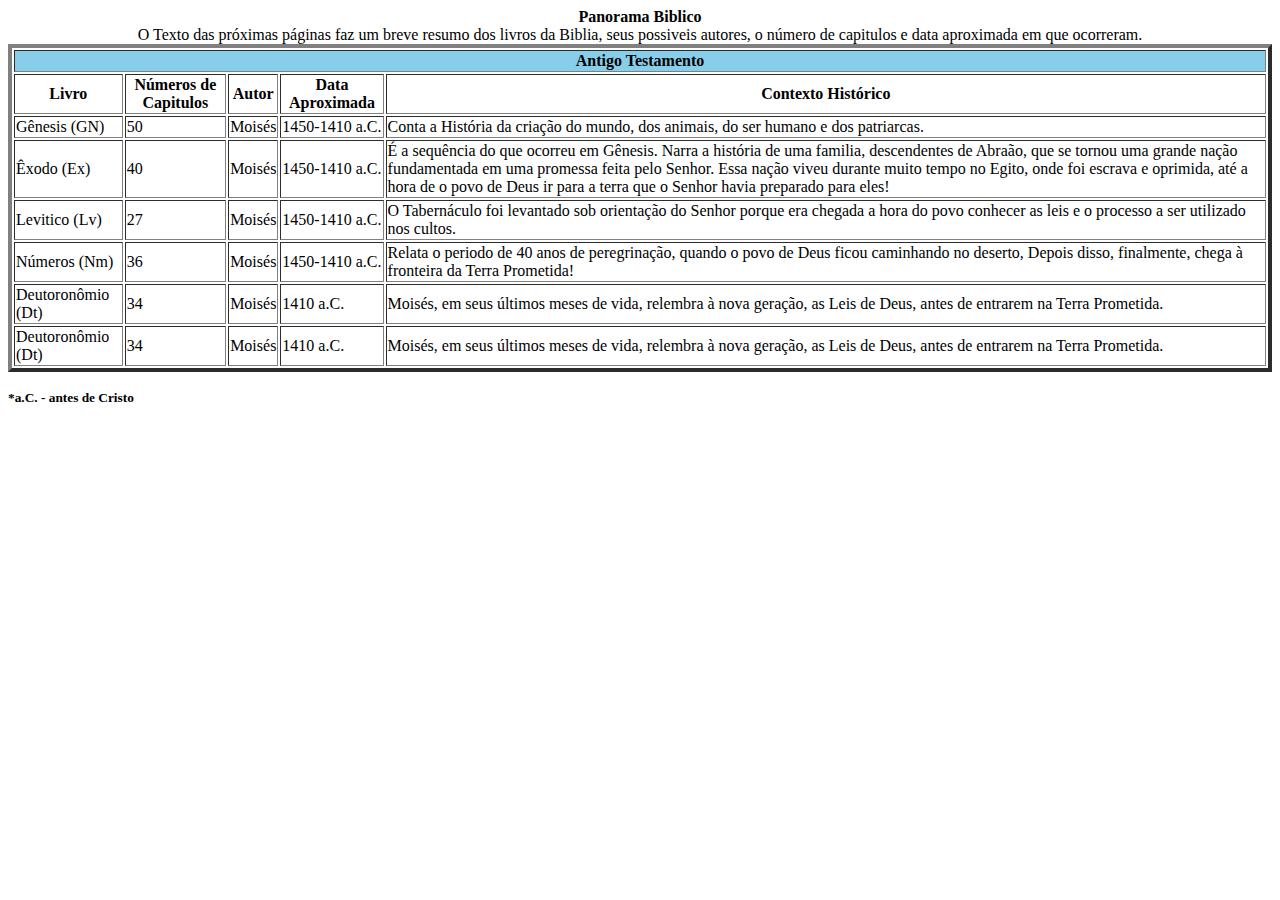
<file: src/index.html>
<!DOCTYPE html>
<html lang="pt-BR">

<head>
    <meta charset="UTF-8">
    <meta name="viewport" content="width=device-width, initial-scale=1.0">
    <title>Meu-Projeto</title>
</head>

<body>
    <table border="4">
        <caption><strong>Panorama Biblico</strong><br>
            O Texto das próximas páginas faz um breve resumo dos livros da Biblia, seus possiveis autores, o número de
            capitulos e data aproximada em que ocorreram.
        </caption>
        <thead>
            <tr>
                <th colspan="5" style="text-align:center; background-color: skyblue;">Antigo Testamento</th>
            </tr>
            <th>Livro</th>
            <th>Números de Capitulos</th>
            <th>Autor</th>
            <th>Data Aproximada</th>
            <th>Contexto Histórico</th>
        </thead>
        <tbody>

            <tr>
                <td>Gênesis (GN)</td>
                <td>50</td>
                <td>Moisés</td>
                <td>1450-1410 a.C.</td>
                <td>Conta a História da criação do mundo, dos animais, do ser humano e dos patriarcas.</td>
            </tr>
            <tr>
                <td>Êxodo (Ex)</td>
                <td>40</td>
                <td>Moisés</td>
                <td>1450-1410 a.C.</td>
                <td>É a sequência do que ocorreu em Gênesis. Narra a história de uma familia, descendentes de Abraão,
                    que se tornou uma grande nação fundamentada em uma promessa feita pelo Senhor. Essa nação viveu
                    durante muito tempo no Egito, onde foi escrava e oprimida, até a hora de o povo de Deus ir para a
                    terra que o Senhor havia preparado para eles!</td>
            </tr>
            <tr>
                <td>Levitico (Lv)</td>
                <td>27</td>
                <td>Moisés</td>
                <td>1450-1410 a.C.</td>
                <td>O Tabernáculo foi levantado sob orientação do Senhor porque era chegada a hora do povo conhecer as leis e o processo a ser utilizado nos cultos.</td>
            </tr>
            <tr>
                <td>Números (Nm)</td>
                <td>36</td>
                <td>Moisés</td>
                <td>1450-1410 a.C.</td>
                <td>Relata o periodo de 40 anos de peregrinação, quando o povo de Deus ficou caminhando no deserto, Depois disso, finalmente, chega à fronteira da Terra Prometida!</td>
            </tr>
            <tr>
                <td>Deutoronômio (Dt)</td>
                <td>34</td>
                <td>Moisés</td>
                <td>1410 a.C.</td>
                <td>Moisés, em seus últimos meses de vida, relembra à nova geração, as Leis de Deus, antes de entrarem na Terra Prometida.</td>
            </tr>
            <tr>
                <td>Deutoronômio (Dt)</td>
                <td>34</td>
                <td>Moisés</td>
                <td>1410 a.C.</td>
                <td>Moisés, em seus últimos meses de vida, relembra à nova geração, as Leis de Deus, antes de entrarem na Terra Prometida.</td>
            </tr>
        </tbody>
        <tfoot>

        </tfoot>
    </table>
    <strong><p><small>*a.C. - antes de Cristo</small></p></strong>
</body>

</html>
</file>
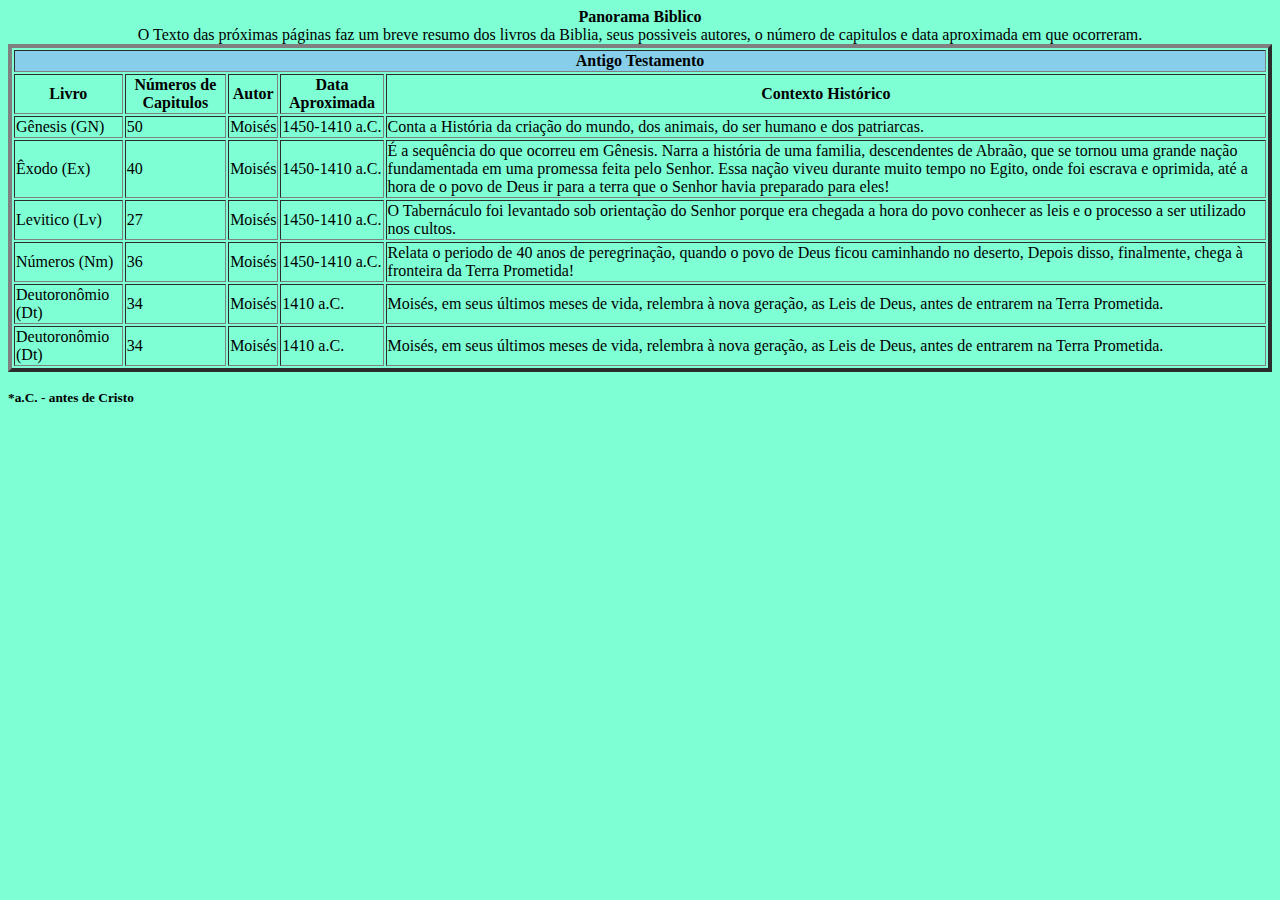
<file: src/HTML5/index.html>
<!DOCTYPE html>
<html lang="pt-BR">

<head>
    <meta charset="UTF-8">
    <meta name="viewport" content="width=device-width, initial-scale=1.0">
    <link rel="stylesheet" href="../Estilo/style.css"/>
    <title>Meu-Projeto</title>
</head>

<body>
    <table border="4">
        <caption><strong>Panorama Biblico</strong><br>
            O Texto das próximas páginas faz um breve resumo dos livros da Biblia, seus possiveis autores, o número de
            capitulos e data aproximada em que ocorreram.
        </caption>
        <thead>
            <tr>
                <th colspan="5" style="text-align:center; background-color: skyblue;">Antigo Testamento</th>
            </tr>
            <th>Livro</th>
            <th>Números de Capitulos</th>
            <th>Autor</th>
            <th>Data Aproximada</th>
            <th>Contexto Histórico</th>
        </thead>
        <tbody>

            <tr>
                <td>Gênesis (GN)</td>
                <td>50</td>
                <td>Moisés</td>
                <td>1450-1410 a.C.</td>
                <td>Conta a História da criação do mundo, dos animais, do ser humano e dos patriarcas.</td>
            </tr>
            <tr>
                <td>Êxodo (Ex)</td>
                <td>40</td>
                <td>Moisés</td>
                <td>1450-1410 a.C.</td>
                <td>É a sequência do que ocorreu em Gênesis. Narra a história de uma familia, descendentes de Abraão,
                    que se tornou uma grande nação fundamentada em uma promessa feita pelo Senhor. Essa nação viveu
                    durante muito tempo no Egito, onde foi escrava e oprimida, até a hora de o povo de Deus ir para a
                    terra que o Senhor havia preparado para eles!</td>
            </tr>
            <tr>
                <td>Levitico (Lv)</td>
                <td>27</td>
                <td>Moisés</td>
                <td>1450-1410 a.C.</td>
                <td>O Tabernáculo foi levantado sob orientação do Senhor porque era chegada a hora do povo conhecer as leis e o processo a ser utilizado nos cultos.</td>
            </tr>
            <tr>
                <td>Números (Nm)</td>
                <td>36</td>
                <td>Moisés</td>
                <td>1450-1410 a.C.</td>
                <td>Relata o periodo de 40 anos de peregrinação, quando o povo de Deus ficou caminhando no deserto, Depois disso, finalmente, chega à fronteira da Terra Prometida!</td>
            </tr>
            <tr>
                <td>Deutoronômio (Dt)</td>
                <td>34</td>
                <td>Moisés</td>
                <td>1410 a.C.</td>
                <td>Moisés, em seus últimos meses de vida, relembra à nova geração, as Leis de Deus, antes de entrarem na Terra Prometida.</td>
            </tr>
            <tr>
                <td>Deutoronômio (Dt)</td>
                <td>34</td>
                <td>Moisés</td>
                <td>1410 a.C.</td>
                <td>Moisés, em seus últimos meses de vida, relembra à nova geração, as Leis de Deus, antes de entrarem na Terra Prometida.</td>
            </tr>
        </tbody>
        <tfoot>

        </tfoot>
    </table>
    <strong><p><small>*a.C. - antes de Cristo</small></p></strong>
</body>

</html>
</file>
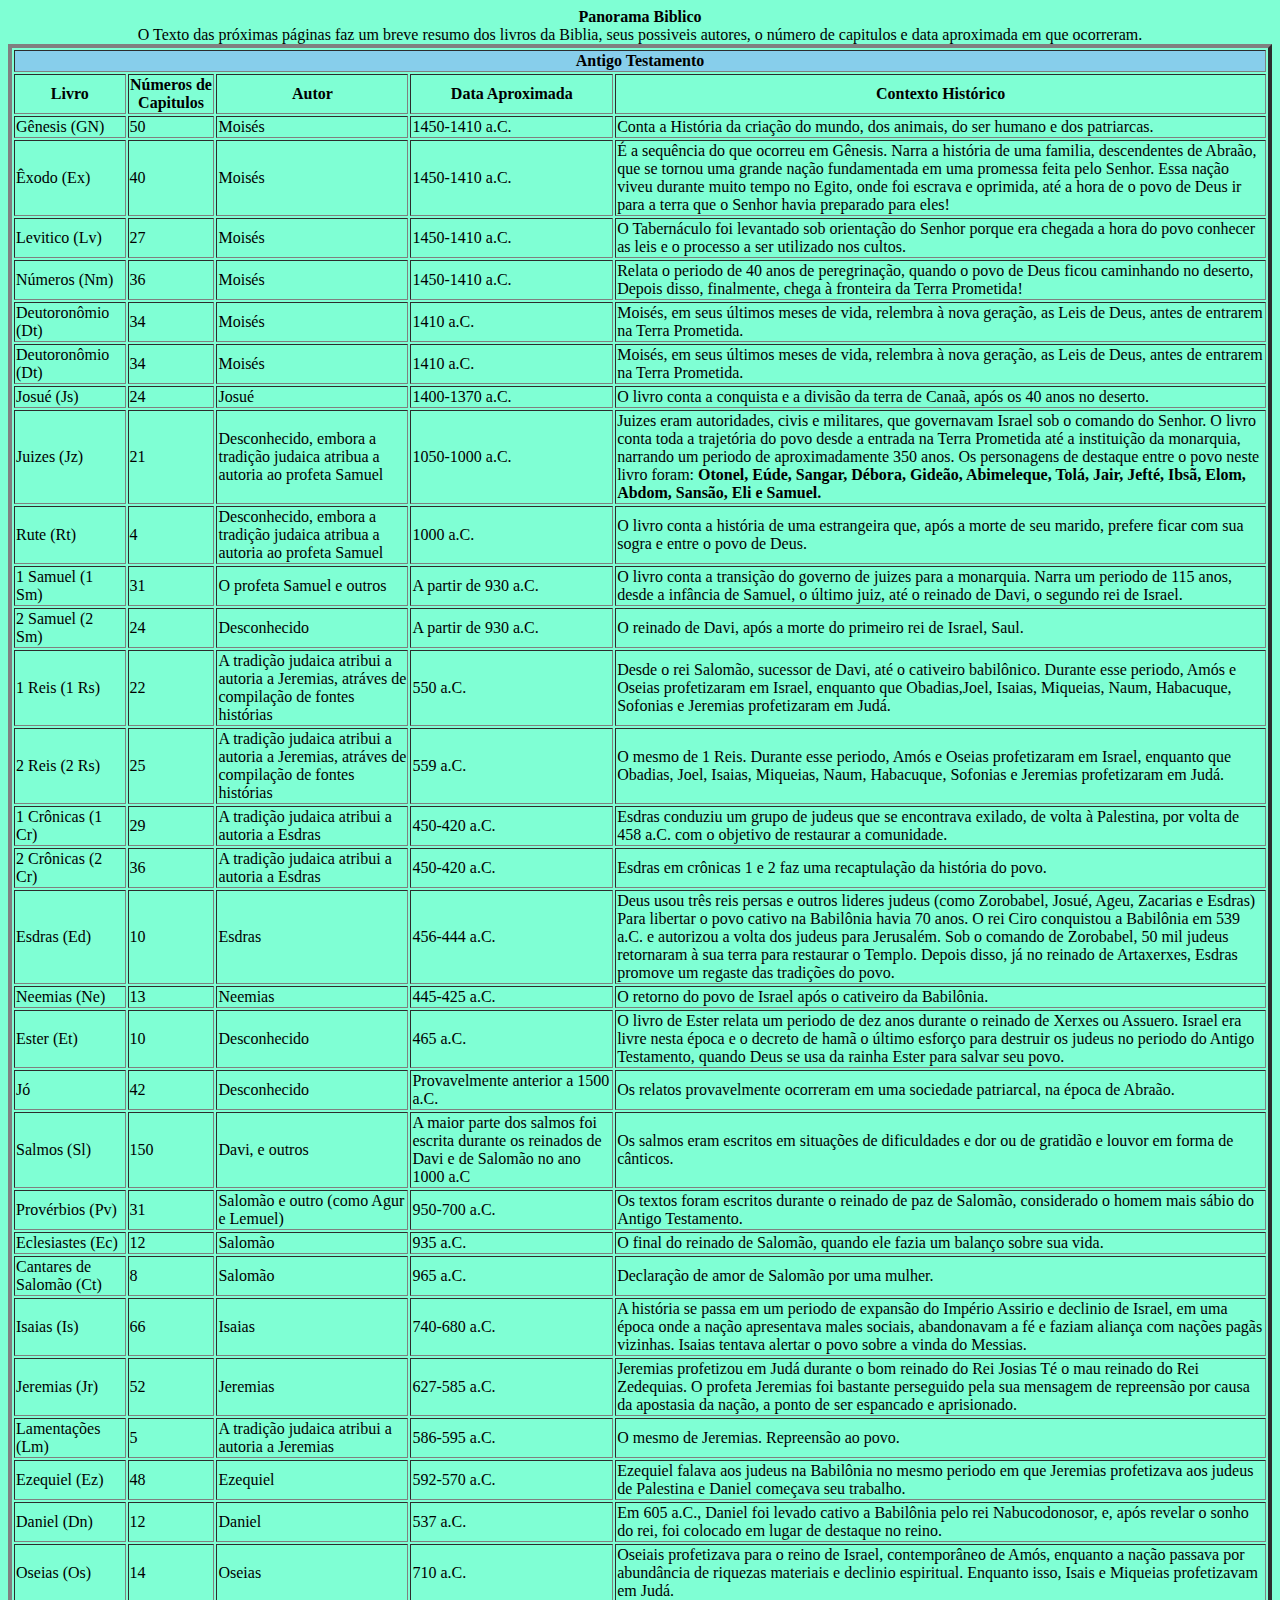
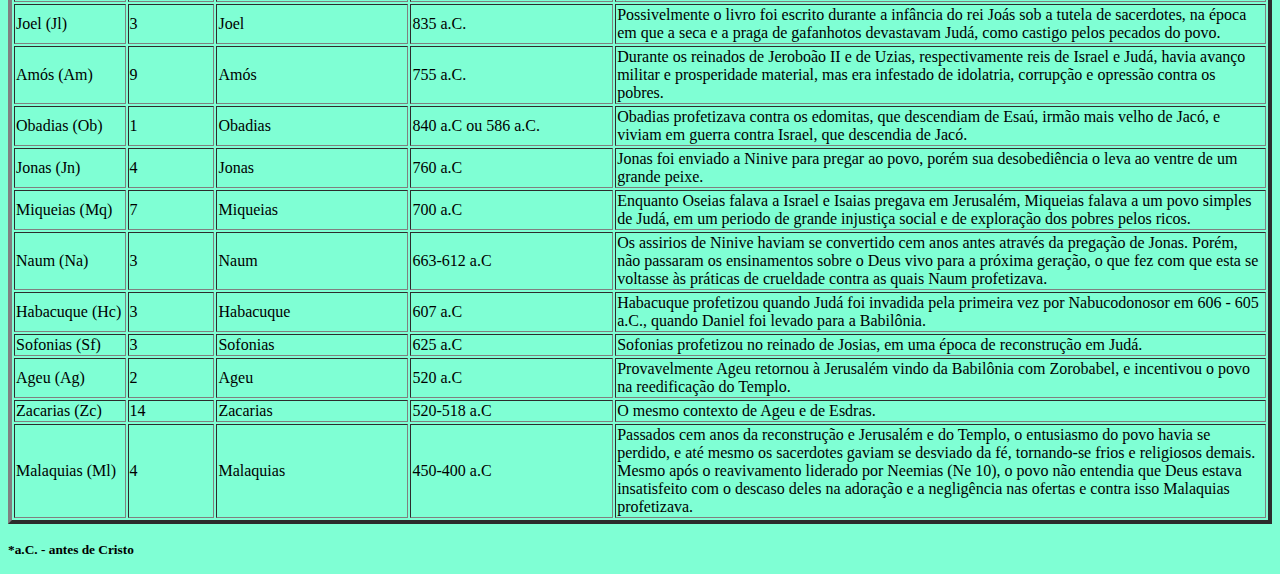
<file: src/Página_Inicial_HTML5/index.html>
<!DOCTYPE html>
<html lang="pt-BR">

<head>
    <meta charset="UTF-8">
    <meta name="viewport" content="width=device-width, initial-scale=1.0">
    <link rel="stylesheet" href="../Estilo_CSS3/style.css" />
    <title>Meu-Projeto</title>
</head>

<body>
    <table border="4">
        <caption><strong>Panorama Biblico</strong><br>
            O Texto das próximas páginas faz um breve resumo dos livros da Biblia, seus possiveis autores, o número de
            capitulos e data aproximada em que ocorreram.
        </caption>
        <thead>
            <tr>
                <th class="top_table" colspan="5">Antigo Testamento</th>
            </tr>
            <th>Livro</th>
            <th>Números de Capitulos</th>
            <th>Autor</th>
            <th>Data Aproximada</th>
            <th>Contexto Histórico</th>
        </thead>
        <tbody>

            <tr>
                <td>Gênesis (GN)</td>
                <td>50</td>
                <td>Moisés</td>
                <td>1450-1410 a.C.</td>
                <td>Conta a História da criação do mundo, dos animais, do ser humano e dos patriarcas.</td>
            </tr>
            <tr>
                <td>Êxodo (Ex)</td>
                <td>40</td>
                <td>Moisés</td>
                <td>1450-1410 a.C.</td>
                <td>É a sequência do que ocorreu em Gênesis. Narra a história de uma familia, descendentes de Abraão,
                    que se tornou uma grande nação fundamentada em uma promessa feita pelo Senhor. Essa nação viveu
                    durante muito tempo no Egito, onde foi escrava e oprimida, até a hora de o povo de Deus ir para a
                    terra que o Senhor havia preparado para eles!</td>
            </tr>
            <tr>
                <td>Levitico (Lv)</td>
                <td>27</td>
                <td>Moisés</td>
                <td>1450-1410 a.C.</td>
                <td>O Tabernáculo foi levantado sob orientação do Senhor porque era chegada a hora do povo conhecer as
                    leis e o processo a ser utilizado nos cultos.</td>
            </tr>
            <tr>
                <td>Números (Nm)</td>
                <td>36</td>
                <td>Moisés</td>
                <td>1450-1410 a.C.</td>
                <td>Relata o periodo de 40 anos de peregrinação, quando o povo de Deus ficou caminhando no deserto,
                    Depois disso, finalmente, chega à fronteira da Terra Prometida!</td>
            </tr>
            <tr>
                <td>Deutoronômio (Dt)</td>
                <td>34</td>
                <td>Moisés</td>
                <td>1410 a.C.</td>
                <td>Moisés, em seus últimos meses de vida, relembra à nova geração, as Leis de Deus, antes de entrarem
                    na Terra Prometida.</td>
            </tr>
            <tr>
                <td>Deutoronômio (Dt)</td>
                <td>34</td>
                <td>Moisés</td>
                <td>1410 a.C.</td>
                <td>Moisés, em seus últimos meses de vida, relembra à nova geração, as Leis de Deus, antes de entrarem
                    na Terra Prometida.</td>
            </tr>
            <tr>
                <td>Josué (Js)</td>
                <td>24</td>
                <td>Josué</td>
                <td>1400-1370 a.C.</td>
                <td>O livro conta a conquista e a divisão da terra de Canaã, após os 40 anos no deserto.</td>
            </tr>
            <tr>
                <td>Juizes (Jz)</td>
                <td>21</td>
                <td>Desconhecido, embora a tradição judaica atribua a autoria ao profeta Samuel</td>
                <td>1050-1000 a.C.</td>
                <td>Juizes eram autoridades, civis e militares, que governavam Israel sob o comando do Senhor. O livro
                    conta toda a trajetória do povo desde a entrada na Terra Prometida até a instituição da monarquia,
                    narrando um periodo de aproximadamente 350 anos. Os personagens de destaque entre o povo neste livro
                    foram: <strong>Otonel, Eúde, Sangar, Débora, Gideão, Abimeleque, Tolá, Jair, Jefté, Ibsã, Elom,
                        Abdom, Sansão, Eli e Samuel.</strong></td>
            </tr>
            <tr>
                <td>Rute (Rt)</td>
                <td>4</td>
                <td>Desconhecido, embora a tradição judaica atribua a autoria ao profeta Samuel</td>
                <td>1000 a.C.</td>
                <td>O livro conta a história de uma estrangeira que, após a morte de seu marido, prefere ficar com sua
                    sogra e entre o povo de Deus.</td>
            </tr>
            <tr>
                <td>1 Samuel (1 Sm)</td>
                <td>31</td>
                <td>O profeta Samuel e outros</td>
                <td>A partir de 930 a.C.</td>
                <td>O livro conta a transição do governo de juizes para a monarquia. Narra um periodo de 115 anos, desde
                    a infância de Samuel, o último juiz, até o reinado de Davi, o segundo rei de Israel.</td>
            </tr>
            <tr>
                <td>2 Samuel (2 Sm)</td>
                <td>24</td>
                <td>Desconhecido</td>
                <td>A partir de 930 a.C.</td>
                <td>O reinado de Davi, após a morte do primeiro rei de Israel, Saul.</td>
            </tr>
            <tr>
                <td>1 Reis (1 Rs)</td>
                <td>22</td>
                <td>A tradição judaica atribui a autoria a Jeremias, atráves de compilação de fontes histórias</td>
                <td>550 a.C.</td>
                <td>Desde o rei Salomão, sucessor de Davi, até o cativeiro babilônico. Durante esse periodo, Amós e
                    Oseias profetizaram em Israel, enquanto que Obadias,Joel, Isaias, Miqueias, Naum, Habacuque,
                    Sofonias e Jeremias profetizaram em Judá.</td>
            </tr>
            <tr>
                <td>2 Reis (2 Rs)</td>
                <td>25</td>
                <td>A tradição judaica atribui a autoria a Jeremias, atráves de compilação de fontes histórias</td>
                <td>559 a.C.</td>
                <td>O mesmo de 1 Reis. Durante esse periodo, Amós e Oseias profetizaram em Israel, enquanto que Obadias,
                    Joel, Isaias, Miqueias, Naum, Habacuque, Sofonias e Jeremias profetizaram em Judá.</td>
            </tr>
            <tr>
                <td>1 Crônicas (1 Cr)</td>
                <td>29</td>
                <td>A tradição judaica atribui a autoria a Esdras</td>
                <td>450-420 a.C.</td>
                <td>Esdras conduziu um grupo de judeus que se encontrava exilado, de volta à Palestina, por volta de 458
                    a.C. com o objetivo de restaurar a comunidade.</td>
            </tr>
            <tr>
                <td>2 Crônicas (2 Cr)</td>
                <td>36</td>
                <td>A tradição judaica atribui a autoria a Esdras</td>
                <td>450-420 a.C.</td>
                <td>Esdras em crônicas 1 e 2 faz uma recaptulação da história do povo.</td>
            </tr>
            <tr>
                <td>Esdras (Ed)</td>
                <td>10</td>
                <td>Esdras</td>
                <td>456-444 a.C.</td>
                <td>Deus usou três reis persas e outros lideres judeus (como Zorobabel, Josué, Ageu, Zacarias e Esdras)
                    Para libertar o povo cativo na Babilônia havia 70 anos. O rei Ciro conquistou a Babilônia em 539
                    a.C. e autorizou a volta dos judeus para Jerusalém. Sob o comando de Zorobabel, 50 mil judeus
                    retornaram à sua terra para restaurar o Templo. Depois disso, já no reinado de Artaxerxes, Esdras
                    promove um regaste das tradições do povo.</td>
            </tr>
            <tr>
                <td>Neemias (Ne)</td>
                <td>13</td>
                <td>Neemias</td>
                <td>445-425 a.C.</td>
                <td>O retorno do povo de Israel após o cativeiro da Babilônia.</td>
            </tr>
            <tr>
                <td>Ester (Et)</td>
                <td>10</td>
                <td>Desconhecido</td>
                <td>465 a.C.</td>
                <td>O livro de Ester relata um periodo de dez anos durante o reinado de Xerxes ou Assuero. Israel era livre nesta época e o decreto de hamã o último esforço para destruir os judeus no periodo do Antigo Testamento, quando Deus se usa da rainha Ester para salvar seu povo.</td>
            </tr>
            <tr>
                <td>Jó</td>
                <td>42</td>
                <td>Desconhecido</td>
                <td>Provavelmente anterior a 1500 a.C.</td>
                <td>Os relatos provavelmente ocorreram em uma sociedade patriarcal, na época de Abraão.</td>
            </tr>
            <tr>
                <td>Salmos (Sl)</td>
                <td>150</td>
                <td>Davi, e outros</td>
                <td>A maior parte dos salmos foi escrita durante os reinados de Davi e de Salomão no ano 1000 a.C</td>
                <td>Os salmos eram escritos em situações de dificuldades e dor ou de gratidão e louvor em forma de cânticos.</td>
            </tr>
            <tr>
                <td>Provérbios (Pv)</td>
                <td>31</td>
                <td>Salomão e outro (como Agur e Lemuel)</td>
                <td>950-700 a.C.</td>
                <td>Os textos foram escritos durante o reinado de paz de Salomão, considerado o homem mais sábio do Antigo Testamento.</td>
            </tr>
            <tr>
                <td>Eclesiastes (Ec)</td>
                <td>12</td>
                <td>Salomão</td>
                <td>935 a.C.</td>
                <td>O final do reinado de Salomão, quando ele fazia um balanço sobre sua vida.</td>
            </tr>
            <tr>
                <td>Cantares de Salomão (Ct)</td>
                <td>8</td>
                <td>Salomão</td>
                <td>965 a.C.</td>
                <td>Declaração de amor de Salomão por uma mulher.</td>
            </tr>
            <tr>
                <td>Isaias (Is)</td>
                <td>66</td>
                <td>Isaias</td>
                <td>740-680 a.C.</td>
                <td>A história se passa em um periodo de expansão do Império Assirio e declinio de Israel, em uma época onde a nação apresentava males sociais, abandonavam a fé e faziam aliança com nações pagãs vizinhas. Isaias tentava alertar o povo sobre a vinda do Messias.</td>
            </tr>
            <tr>
                <td>Jeremias (Jr)</td>
                <td>52</td>
                <td>Jeremias</td>
                <td>627-585 a.C.</td>
                <td>Jeremias profetizou em Judá durante o bom reinado do Rei Josias Té o mau reinado do Rei Zedequias. O profeta Jeremias foi bastante perseguido pela sua mensagem de repreensão por causa da apostasia da nação, a ponto de ser espancado e aprisionado.</td>
            </tr>
            <tr>
                <td>Lamentações (Lm)</td>
                <td>5</td>
                <td>A tradição judaica atribui a autoria a Jeremias</td>
                <td>586-595 a.C.</td>
                <td>O mesmo de Jeremias. Repreensão ao povo.</td>
            </tr>
            <tr>
                <td>Ezequiel (Ez)</td>
                <td>48</td>
                <td>Ezequiel</td>
                <td>592-570 a.C.</td>
                <td>Ezequiel falava aos judeus na Babilônia no mesmo periodo em que Jeremias profetizava aos judeus de Palestina e Daniel começava seu trabalho.</td>
            </tr>
            <tr>
                <td>Daniel (Dn)</td>
                <td>12</td>
                <td>Daniel</td>
                <td>537 a.C.</td>
                <td>Em 605 a.C., Daniel foi levado cativo a Babilônia pelo rei Nabucodonosor, e, após revelar o sonho do rei, foi colocado em lugar de destaque no reino.</td>
            </tr>
            <tr>
                <td>Oseias (Os)</td>
                <td>14</td>
                <td>Oseias</td>
                <td>710 a.C.</td>
                <td>Oseiais profetizava para o reino de Israel, contemporâneo de Amós, enquanto a nação passava por abundância de riquezas materiais e declinio espiritual. Enquanto isso, Isais e Miqueias profetizavam em Judá.</td>
            </tr>
            <tr>
                <td>Joel (Jl)</td>
                <td>3</td>
                <td>Joel</td>
                <td>835 a.C.</td>
                <td>Possivelmente o livro foi escrito durante a infância do rei Joás sob a tutela de sacerdotes, na época em que a seca e a praga de gafanhotos devastavam Judá, como castigo pelos pecados do povo.</td>
            </tr>
            <tr>
                <td>Amós (Am)</td>
                <td>9</td>
                <td>Amós</td>
                <td>755 a.C.</td>
                <td>Durante os reinados de Jeroboão II e de Uzias, respectivamente reis de Israel e Judá, havia avanço militar e prosperidade material, mas era infestado de idolatria, corrupção e opressão contra os pobres.</td>
            </tr>
            <tr>
                <td>Obadias (Ob)</td>
                <td>1</td>
                <td>Obadias</td>
                <td>840 a.C ou 586 a.C.</td>
                <td>Obadias profetizava contra os edomitas, que descendiam de Esaú, irmão mais velho de Jacó, e viviam em guerra contra Israel, que descendia de Jacó.</td>
            </tr>
            <tr>
                <td>Jonas (Jn)</td>
                <td>4</td>
                <td>Jonas</td>
                <td>760 a.C</td>
                <td>Jonas foi enviado a Ninive para pregar ao povo, porém sua desobediência o leva ao ventre de um grande peixe.</td>
            </tr>
            <tr>
                <td>Miqueias (Mq)</td>
                <td>7</td>
                <td>Miqueias</td>
                <td>700 a.C</td>
                <td>Enquanto Oseias falava a Israel e Isaias pregava em Jerusalém, Miqueias falava a um povo simples de Judá, em um periodo de grande injustiça social e de exploração dos pobres pelos ricos.</td>
            </tr>
            <tr>
                <td>Naum (Na)</td>
                <td>3</td>
                <td>Naum</td>
                <td>663-612 a.C</td>
                <td>Os assirios de Ninive haviam se convertido cem anos antes através da pregação de Jonas. Porém, não passaram os ensinamentos sobre o Deus vivo para a próxima geração, o que fez com que esta se voltasse às práticas de crueldade contra as quais Naum profetizava.</td>
            </tr>
            <tr>
                <td>Habacuque (Hc)</td>
                <td>3</td>
                <td>Habacuque</td>
                <td>607 a.C</td>
                <td>Habacuque profetizou quando Judá foi invadida pela primeira vez por Nabucodonosor em 606 - 605 a.C., quando Daniel foi levado para a Babilônia.</td>
            </tr>
            <tr>
                <td>Sofonias (Sf)</td>
                <td>3</td>
                <td>Sofonias</td>
                <td>625 a.C</td>
                <td>Sofonias profetizou no reinado de Josias, em uma época de reconstrução em Judá.</td>
            </tr>
            <tr>
                <td>Ageu (Ag)</td>
                <td>2</td>
                <td>Ageu</td>
                <td>520 a.C</td>
                <td>Provavelmente Ageu retornou à Jerusalém vindo da Babilônia com Zorobabel, e incentivou o povo na reedificação do Templo.</td>
            </tr>
            <tr>
                <td>Zacarias (Zc)</td>
                <td>14</td>
                <td>Zacarias</td>
                <td>520-518 a.C</td>
                <td>O mesmo contexto de Ageu e de Esdras.</td>
            </tr>
            <tr>
                <td>Malaquias (Ml)</td>
                <td>4</td>
                <td>Malaquias</td>
                <td>450-400 a.C</td>
                <td>Passados cem anos da reconstrução e Jerusalém e do Templo, o entusiasmo do povo havia se perdido, e até mesmo os sacerdotes gaviam se desviado da fé, tornando-se frios e religiosos demais. Mesmo após o reavivamento liderado por Neemias (Ne 10), o povo não entendia que Deus estava insatisfeito com o descaso deles na adoração e a negligência nas ofertas e contra isso Malaquias profetizava.</td>
            </tr>
        </tbody>
        <tfoot>

        </tfoot>
    </table>
    <strong>
        <p><small>*a.C. - antes de Cristo</small></p>
    </strong>
</body>

</html>
</file>
<file: src/Estilo/style.css>
body
{
    background-color: aquamarine;
}
</file>
<file: src/Estilo_CSS3/style.css>
body {
    background-color: aquamarine;
}

.top_table {
    text-align: center;
    background-color: skyblue;
}
</file>
